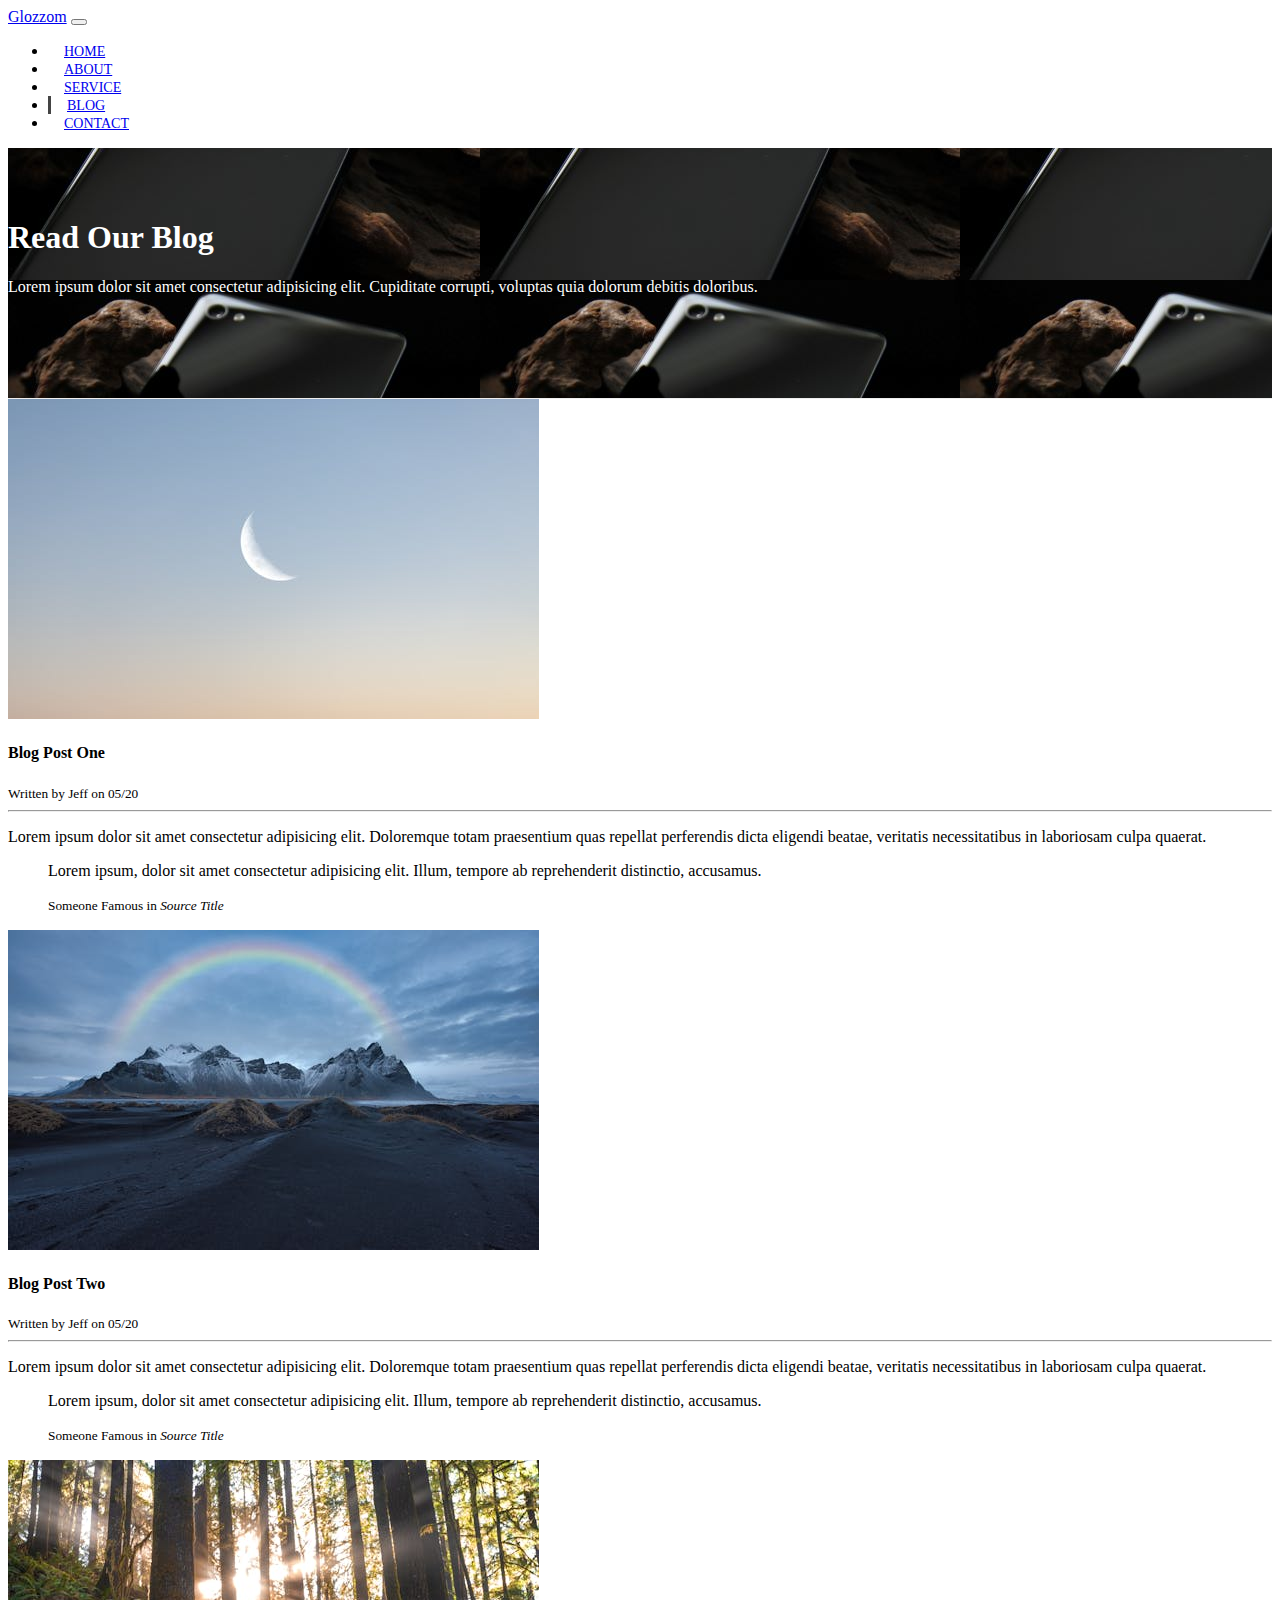
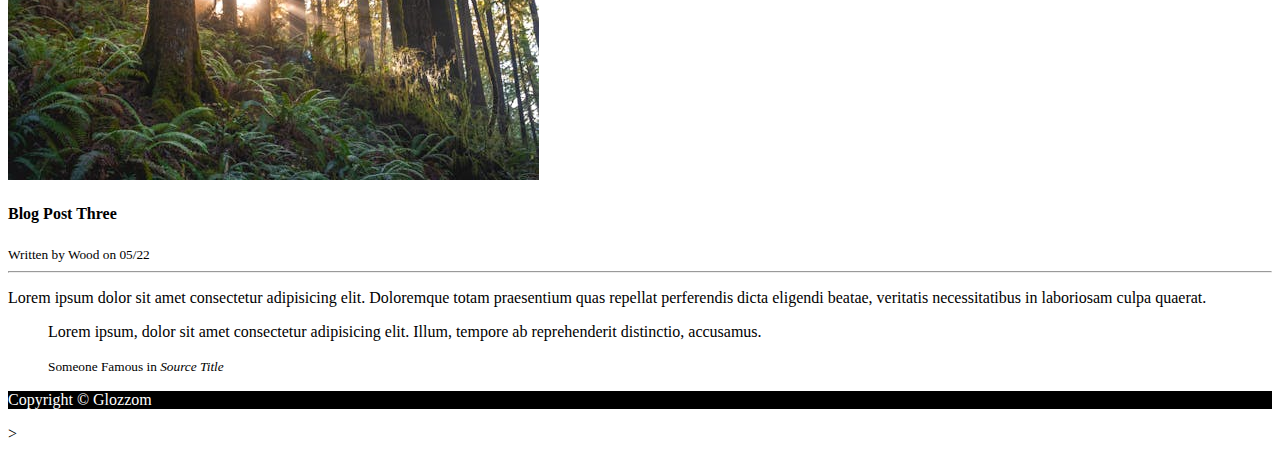
<file: blog.html>
<!DOCTYPE html>
<html lang="en">
  <head>
    <meta charset="UTF-8" />
    <meta name="viewport" content="width=device-width, initial-scale=1.0" />
    <title>Glozzom Multi Page</title>
    <link rel="stylesheet" href="CSS/style.css" />

    <!-- add jquery link -->
    <script src="https://code.jquery.com/jquery-3.4.1.slim.min.js"></script>

    <!-- bootstrap Icons -->

    <link
      rel="stylesheet"
      href="https://cdn.jsdelivr.net/npm/bootstrap-icons@1.5.0/font/bootstrap-icons.css"
    />

    <!-- CDN LINK -->
    <link
      href="https://cdn.jsdelivr.net/npm/bootstrap@5.0.2/dist/css/bootstrap.min.css"
      rel="stylesheet"
      integrity="sha384-EVSTQN3/azprG1Anm3QDgpJLIm9Nao0Yz1ztcQTwFspd3yD65VohhpuuCOmLASjC"
      crossorigin="anonymous"
    />
    <script
      src="https://cdn.jsdelivr.net/npm/bootstrap@5.0.2/dist/js/bootstrap.bundle.min.js"
      integrity="sha384-MrcW6ZMFYlzcLA8Nl+NtUVF0sA7MsXsP1UyJoMp4YLEuNSfAP+JcXn/tWtIaxVXM"
      crossorigin="anonymous"
    ></script>
    <!-- <script
      src="https://cdn.jsdelivr.net/npm/bootstrap@5.2.3/dist/js/bootstrap.min.js"
      integrity="sha384-cuYeSxntonz0PPNlHhBs68uyIAVpIIOZZ5JqeqvYYIcEL727kskC66kF92t6Xl2V"
      crossorigin="anonymous"
    ></script> -->
  </head>
  <body>
    <!-- Navigation bar -->
    <nav class="navbar navbar-expand-sm navbar-dark bg-dark">
      <!-- container navigation bar -->
      <div class="container">
        <!-- navbar logo -->
        <a href="index.html" class="navbar-brand">Glozzom</a>
        <button
          class="navbar-toggler"
          data-bs-toggle="collapse"
          data-bs-target="#navbarCollapse"
        >
          <span class="navbar-toggler-icon"></span>
        </button>
        <!-- navbar section -->
        <div class="collapse navbar-collapse" id="navbarCollapse">
          <!-- For Bootstrap-5 we have to use ms-auto instead of ml-auto -->
          <ul class="navbar-nav ms-auto">
            <li class="nav-item">
              <a href="index.html" class="nav-link">Home</a>
            </li>
            <li class="nav-item">
              <a href="about.html" class="nav-link">About</a>
            </li>
            <li class="nav-item">
              <a href="services.html" class="nav-link">Service</a>
            </li>
            <li class="nav-item active">
              <a href="blog.html" class="nav-link">Blog</a>
            </li>
            <li class="nav-item">
              <a href="contact.html" class="nav-link">Contact</a>
            </li>
          </ul>
        </div>
      </div>
    </nav>

    <!-- PAGE HEADER -->
    <header id="page-header">
      <div class="container">
        <div class="row">
          <div class="col-md-6 m-auto text-center">
            <h1>Read Our Blog</h1>
            <p>
              Lorem ipsum dolor sit amet consectetur adipisicing elit.
              Cupiditate corrupti, voluptas quia dolorum debitis doloribus.
            </p>
          </div>
        </div>
      </div>
    </header>

    <!-- BLOG SECTION -->

    <section id="blog" class="py-3">
      <div class="container">
        <div class="row row-cols-1 row-cols-md-3 g-4">
          <!-- column 1 -->
          <div class="col">
            <div class="card mb-4">
              <img
                src="images/pexelsimageblog.jpg"
                alt=""
                class="img-fluid card-img-top"
              />
              <div class="card-body">
                <h4 class="card-title">Blog Post One</h4>
                <small class="text-muted">Written by Jeff on 05/20</small>
                <hr />
                <p>
                  Lorem ipsum dolor sit amet consectetur adipisicing elit.
                  Doloremque totam praesentium quas repellat perferendis dicta
                  eligendi beatae, veritatis necessitatibus in laboriosam culpa
                  quaerat.
                </p>
              </div>
            </div>

            <!-- another card -->
            <div class="card">
              <div class="card-body">
                <blockquote class="card-blockquote card-body">
                  <p>
                    Lorem ipsum, dolor sit amet consectetur adipisicing elit.
                    Illum, tempore ab reprehenderit distinctio, accusamus.
                  </p>
                  <footer class="blockquote-footer">
                    <small class="text-muted">
                      Someone Famous in
                      <cite title="Source Title">Source Title</cite>
                    </small>
                  </footer>
                </blockquote>
              </div>
            </div>
          </div>

          <!-- another column  2-->

          <div class="col">
            <div class="card mb-4">
              <img
                src="images/pexels-image-blog.jpg"
                alt=""
                class="img-fluid card-img-top"
              />
              <div class="card-body">
                <h4 class="card-title">Blog Post Two</h4>
                <small class="text-muted">Written by Jeff on 05/20</small>
                <hr />
                <p>
                  Lorem ipsum dolor sit amet consectetur adipisicing elit.
                  Doloremque totam praesentium quas repellat perferendis dicta
                  eligendi beatae, veritatis necessitatibus in laboriosam culpa
                  quaerat.
                </p>
              </div>
            </div>
            <!-- another card2 -->
            <div class="card">
              <div class="card-body bg-danger text-white">
                <blockquote class="card-blockquote card-body">
                  <p>
                    Lorem ipsum, dolor sit amet consectetur adipisicing elit.
                    Illum, tempore ab reprehenderit distinctio, accusamus.
                  </p>
                  <footer class="blockquote-footer">
                    <small class="text-muted">
                      Someone Famous in
                      <cite title="Source Title">Source Title</cite>
                    </small>
                  </footer>
                </blockquote>
              </div>
            </div>
          </div>

          <!-- third column -->
          <div class="col">
            <div class="card mb-4">
              <img
                src="images/pexelsblogimage.jpg"
                alt=""
                class="img-fluid card-img-top"
              />
              <div class="card-body">
                <h4 class="card-title">Blog Post Three</h4>
                <small class="text-muted">Written by Wood on 05/22</small>
                <hr />
                <p>
                  Lorem ipsum dolor sit amet consectetur adipisicing elit.
                  Doloremque totam praesentium quas repellat perferendis dicta
                  eligendi beatae, veritatis necessitatibus in laboriosam culpa
                  quaerat.
                </p>
              </div>
            </div>
            <!-- another card2 -->
            <div class="card">
              <div class="card-body">
                <blockquote class="card-blockquote card-body">
                  <p>
                    Lorem ipsum, dolor sit amet consectetur adipisicing elit.
                    Illum, tempore ab reprehenderit distinctio, accusamus.
                  </p>
                  <footer class="blockquote-footer">
                    <small class="text-muted">
                      Someone Famous in
                      <cite title="Source Title">Source Title</cite>
                    </small>
                  </footer>
                </blockquote>
              </div>
            </div>
          </div>

          <!-- end row -->
        </div>
      </div>
    </section>

    <!-- FOOTER -->

    <footer class="text-center p-4 text-white" id="main-footer">
      <div class="container">
        <div class="row">
          <div class="col">
            <p>Copyright &copy; <span id="year"></span>Glozzom</p>
          </div>
        </div>
      </div>
    </footer>

    <script
      src="https://cdn.jsdelivr.net/npm/@popperjs/core@2.11.6/dist/umd/popper.min.js"
      integrity="sha384-oBqDVmMz9ATKxIep9tiCxS/Z9fNfEXiDAYTujMAeBAsjFuCZSmKbSSUnQlmh/jp3"
      crossorigin="anonymous"
    ></script>
    >
    <script src="https://cdnjs.cloudflare.com/ajax/libs/jquery/3.3.0/jquery.min.js"></script>

    <script>
      //get the current year for the copyright
      // $("#year").text(new Date().getFullYear);

      $(document).ready(function () {});
    </script>
  </body>
</html>
</file>
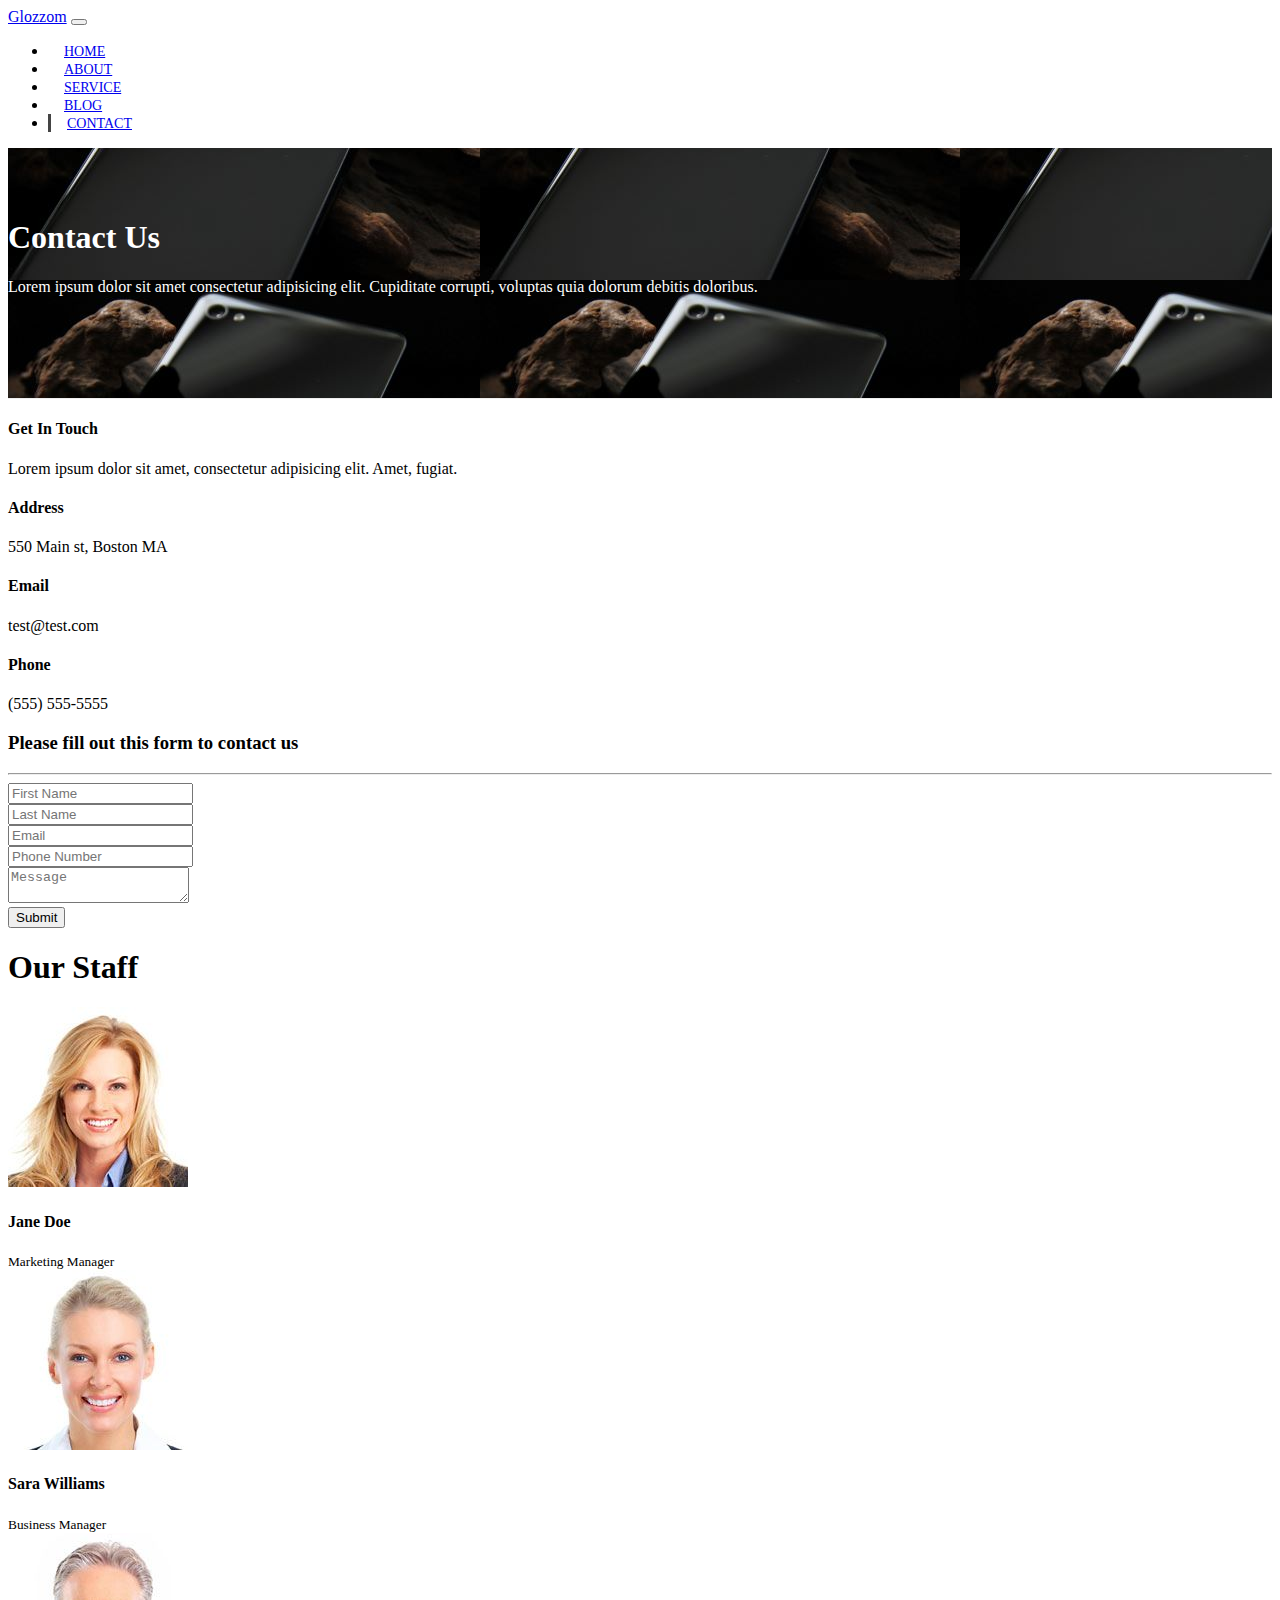
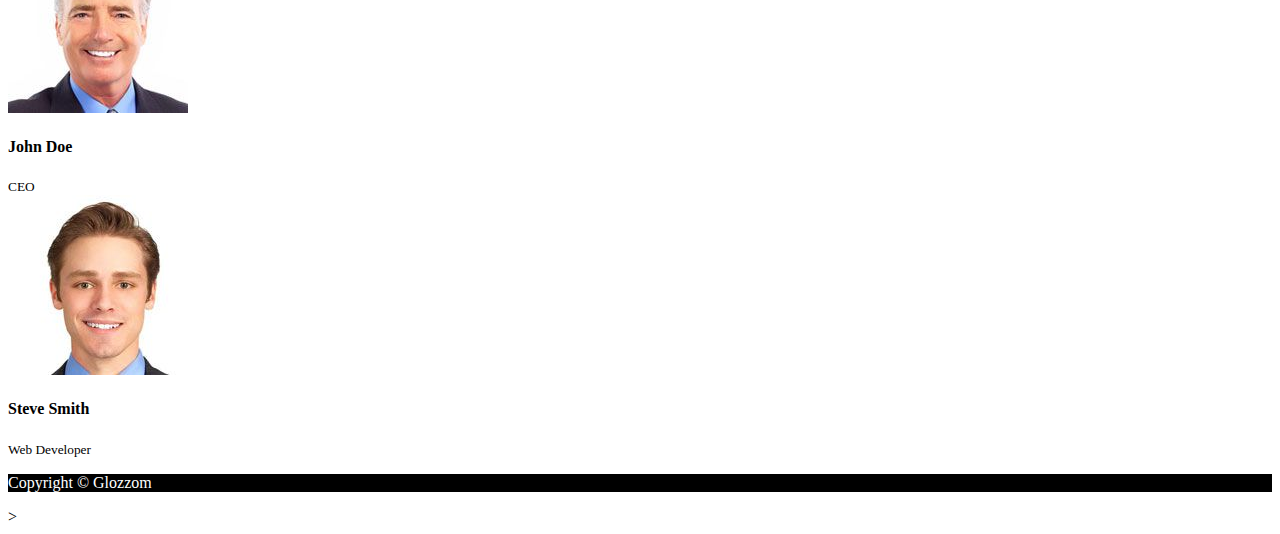
<file: contact.html>
<!DOCTYPE html>
<html lang="en">
  <head>
    <meta charset="UTF-8" />
    <meta name="viewport" content="width=device-width, initial-scale=1.0" />
    <title>Glozzom Multi Page</title>
    <link rel="stylesheet" href="CSS/style.css" />

    <!-- add jquery link -->
    <script src="https://code.jquery.com/jquery-3.4.1.slim.min.js"></script>

    <!-- bootstrap Icons -->

    <link
      rel="stylesheet"
      href="https://cdn.jsdelivr.net/npm/bootstrap-icons@1.5.0/font/bootstrap-icons.css"
    />

    <!-- CDN LINK -->
    <link
      href="https://cdn.jsdelivr.net/npm/bootstrap@5.0.2/dist/css/bootstrap.min.css"
      rel="stylesheet"
      integrity="sha384-EVSTQN3/azprG1Anm3QDgpJLIm9Nao0Yz1ztcQTwFspd3yD65VohhpuuCOmLASjC"
      crossorigin="anonymous"
    />
    <script
      src="https://cdn.jsdelivr.net/npm/bootstrap@5.0.2/dist/js/bootstrap.bundle.min.js"
      integrity="sha384-MrcW6ZMFYlzcLA8Nl+NtUVF0sA7MsXsP1UyJoMp4YLEuNSfAP+JcXn/tWtIaxVXM"
      crossorigin="anonymous"
    ></script>
    <!-- <script
      src="https://cdn.jsdelivr.net/npm/bootstrap@5.2.3/dist/js/bootstrap.min.js"
      integrity="sha384-cuYeSxntonz0PPNlHhBs68uyIAVpIIOZZ5JqeqvYYIcEL727kskC66kF92t6Xl2V"
      crossorigin="anonymous"
    ></script> -->
  </head>
  <body>
    <!-- Navigation bar -->
    <nav class="navbar navbar-expand-sm navbar-dark bg-dark">
      <!-- container navigation bar -->
      <div class="container">
        <!-- navbar logo -->
        <a href="index.html" class="navbar-brand">Glozzom</a>
        <button
          class="navbar-toggler"
          data-bs-toggle="collapse"
          data-bs-target="#navbarCollapse"
        >
          <span class="navbar-toggler-icon"></span>
        </button>
        <!-- navbar section -->
        <div class="collapse navbar-collapse" id="navbarCollapse">
          <!-- For Bootstrap-5 we have to use ms-auto instead of ml-auto -->
          <ul class="navbar-nav ms-auto">
            <li class="nav-item">
              <a href="index.html" class="nav-link">Home</a>
            </li>
            <li class="nav-item">
              <a href="about.html" class="nav-link">About</a>
            </li>
            <li class="nav-item">
              <a href="services.html" class="nav-link">Service</a>
            </li>
            <li class="nav-item">
              <a href="blog.html" class="nav-link">Blog</a>
            </li>
            <li class="nav-item active">
              <a href="contact.html" class="nav-link">Contact</a>
            </li>
          </ul>
        </div>
      </div>
    </nav>

    <!-- PAGE HEADER -->
    <header id="page-header">
      <div class="container">
        <div class="row">
          <div class="col-md-6 m-auto text-center">
            <h1>Contact Us</h1>
            <p>
              Lorem ipsum dolor sit amet consectetur adipisicing elit.
              Cupiditate corrupti, voluptas quia dolorum debitis doloribus.
            </p>
          </div>
        </div>
      </div>
    </header>

    <!-- CONTACT SECTION -->
    <section id="contact" class="py-3">
      <div class="container">
        <div class="row">
          <div class="col-md-4">
            <div class="card p-4">
              <div class="card-body">
                <h4>Get In Touch</h4>
                <p>
                  Lorem ipsum dolor sit amet, consectetur adipisicing elit.
                  Amet, fugiat.
                </p>
                <h4>Address</h4>
                <p>550 Main st, Boston MA</p>
                <h4>Email</h4>
                <p>test@test.com</p>
                <h4>Phone</h4>
                <p>(555) 555-5555</p>
              </div>
            </div>
          </div>
          <div class="col-md-8">
            <div class="card p-4">
              <div class="card-body">
                <h3 class="text-center">
                  Please fill out this form to contact us
                </h3>
                <hr />
                <!-- first Row -->
                <div class="row">
                  <!-- col 1 -->
                  <div class="col-md-6">
                    <div class="form-group">
                      <input
                        type="text"
                        class="form-control"
                        placeholder="First Name"
                      />
                    </div>
                  </div>
                  <!-- col 2 -->
                  <div class="col-md-6">
                    <div class="form-group">
                      <input
                        type="text"
                        class="form-control"
                        placeholder="Last Name"
                      />
                    </div>
                  </div>
                  <!-- col 3 -->

                  <div class="col-md-6 mt-3">
                    <div class="form-group">
                      <input
                        type="email"
                        class="form-control"
                        placeholder="Email"
                      />
                    </div>
                  </div>

                  <!-- col 4 -->

                  <div class="col-md-6 mt-3">
                    <div class="form-group">
                      <input
                        type="tel"
                        class="form-control"
                        placeholder="Phone Number"
                      />
                    </div>
                  </div>
                </div>

                <!-- Second Row -->

                <div class="row">
                  <div class="col-md-12 mt-3">
                    <div class="form-group">
                      <textarea
                        class="form-control"
                        placeholder="Message"
                      ></textarea>
                    </div>
                  </div>
                  <div class="col-md-12 mt-3 d-grid">
                    <button
                      type="button"
                      value="Submit"
                      class="btn btn-outline-danger"
                    >
                      Submit
                    </button>
                  </div>
                </div>
              </div>
            </div>
          </div>
        </div>
      </div>
    </section>

    <section id="staff" class="py-5 tet-center bg-dark text-white">
      <div class="container">
        <h1>Our Staff</h1>
        <div class="row">
          <div class="col-md-3">
            <img
              src="images/person1.jpg"
              alt=""
              class="im-fluid rounded-circle mb-2"
            />
            <h4>Jane Doe</h4>
            <small>Marketing Manager</small>
          </div>
          <div class="col-md-3">
            <img
              src="images/person2.jpg"
              alt=""
              class="im-fluid rounded-circle mb-2"
            />
            <h4>Sara Williams</h4>
            <small>Business Manager</small>
          </div>
          <div class="col-md-3">
            <img
              src="images/person3.jpg"
              alt=""
              class="im-fluid rounded-circle mb-2"
            />
            <h4>John Doe</h4>
            <small>CEO</small>
          </div>
          <div class="col-md-3">
            <img
              src="images/person4.jpg"
              alt=""
              class="im-fluid rounded-circle mb-2"
            />
            <h4>Steve Smith</h4>
            <small>Web Developer</small>
          </div>
        </div>
      </div>
    </section>

    <!-- FOOTER -->

    <footer class="text-center p-4 text-white" id="main-footer">
      <div class="container">
        <div class="row">
          <div class="col">
            <p>Copyright &copy; <span id="year"></span>Glozzom</p>
          </div>
        </div>
      </div>
    </footer>

    <script
      src="https://cdn.jsdelivr.net/npm/@popperjs/core@2.11.6/dist/umd/popper.min.js"
      integrity="sha384-oBqDVmMz9ATKxIep9tiCxS/Z9fNfEXiDAYTujMAeBAsjFuCZSmKbSSUnQlmh/jp3"
      crossorigin="anonymous"
    ></script>
    >
    <script src="https://cdnjs.cloudflare.com/ajax/libs/jquery/3.3.0/jquery.min.js"></script>

    <script>
      //get the current year for the copyright
      // $("#year").text(new Date().getFullYear);

      $(document).ready(function () {});
    </script>
  </body>
</html>
</file>
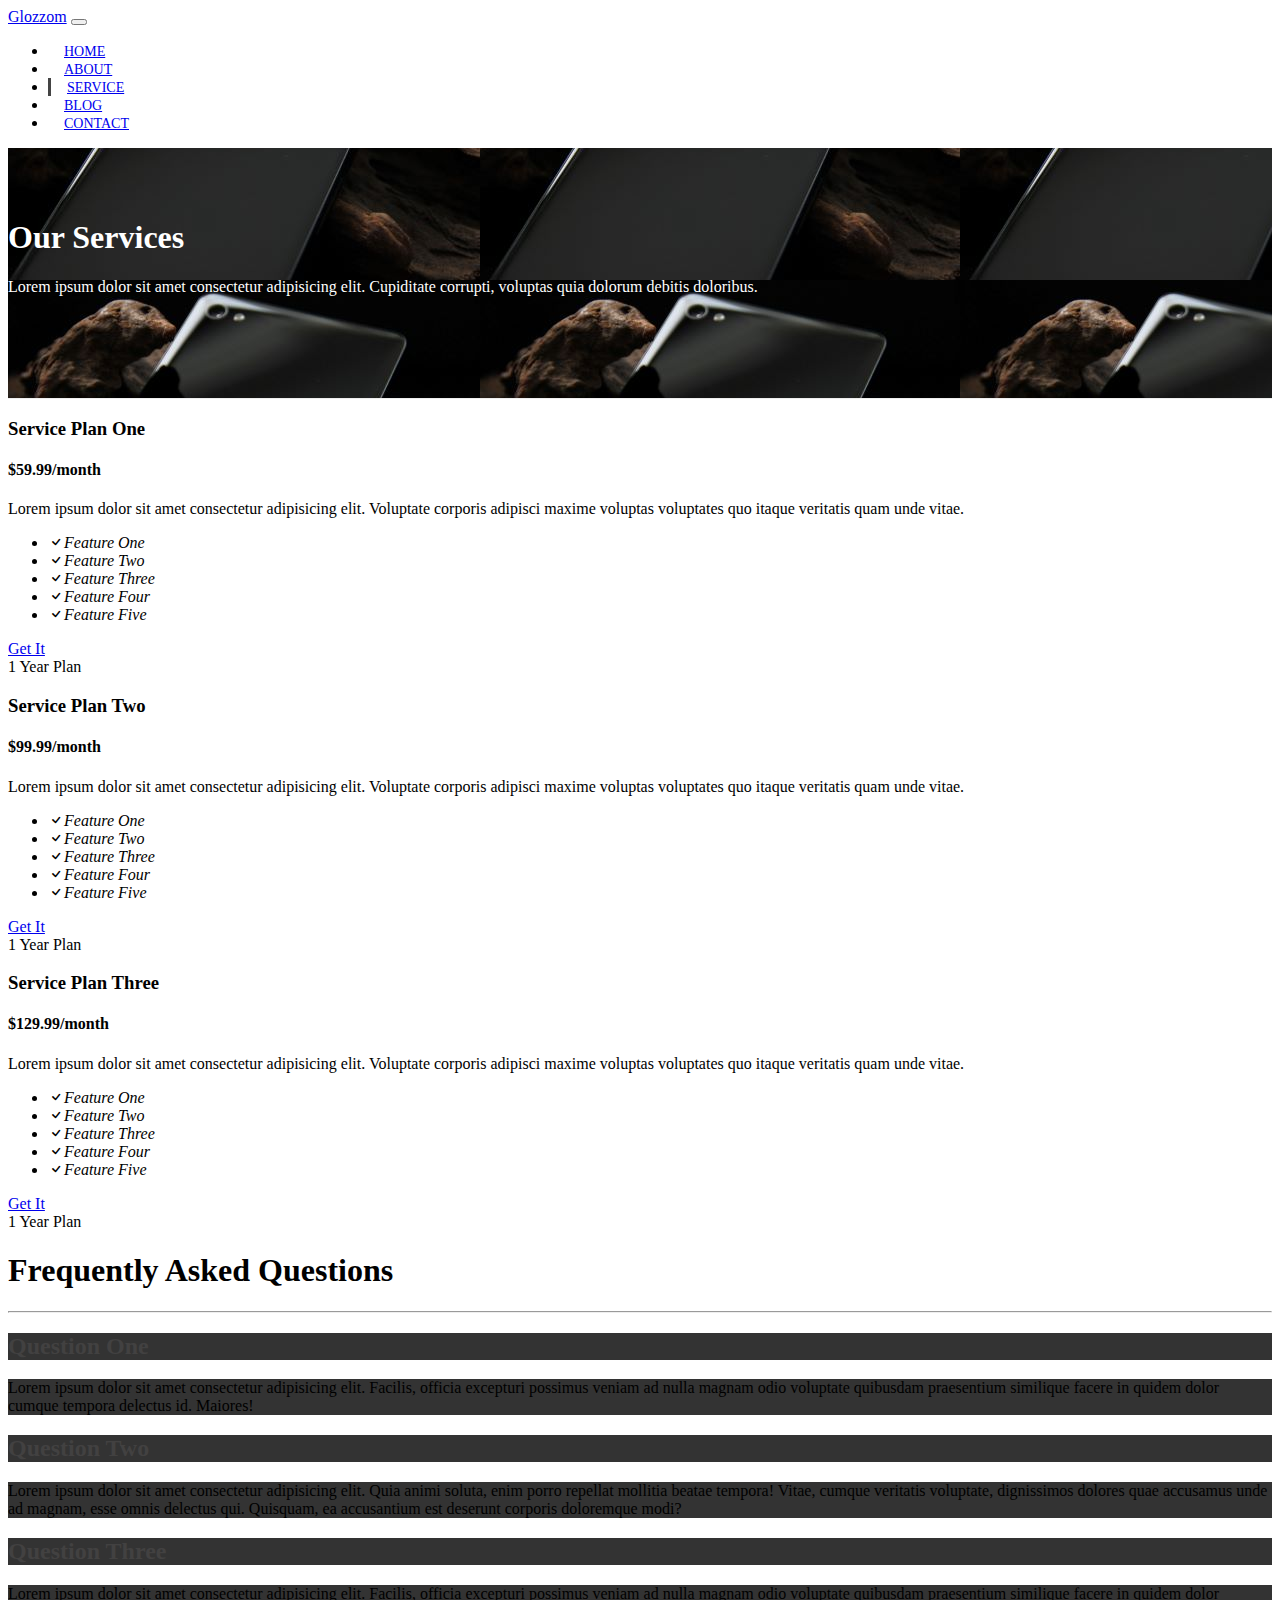
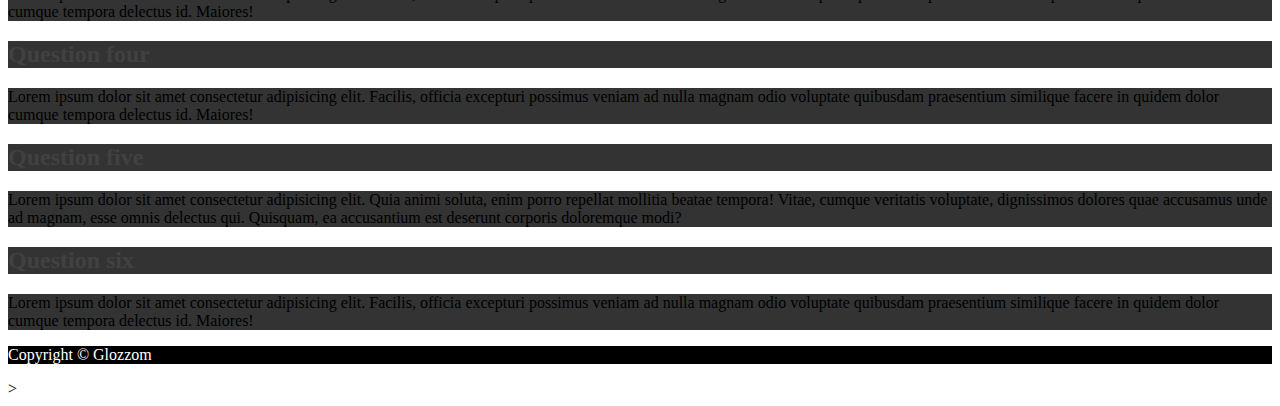
<file: services.html>
<!DOCTYPE html>
<html lang="en">
  <head>
    <meta charset="UTF-8" />
    <meta name="viewport" content="width=device-width, initial-scale=1.0" />
    <title>Glozzom Multi Page</title>
    <link rel="stylesheet" href="CSS/style.css" />

    <!-- add jquery link -->
    <script src="https://code.jquery.com/jquery-3.4.1.slim.min.js"></script>

    <!-- bootstrap Icons -->

    <link
      rel="stylesheet"
      href="https://cdn.jsdelivr.net/npm/bootstrap-icons@1.5.0/font/bootstrap-icons.css"
    />

    <!-- CDN LINK -->
    <link
      href="https://cdn.jsdelivr.net/npm/bootstrap@5.0.2/dist/css/bootstrap.min.css"
      rel="stylesheet"
      integrity="sha384-EVSTQN3/azprG1Anm3QDgpJLIm9Nao0Yz1ztcQTwFspd3yD65VohhpuuCOmLASjC"
      crossorigin="anonymous"
    />

    <script
      src="https://cdn.jsdelivr.net/npm/bootstrap@5.2.3/dist/js/bootstrap.min.js"
      integrity="sha384-cuYeSxntonz0PPNlHhBs68uyIAVpIIOZZ5JqeqvYYIcEL727kskC66kF92t6Xl2V"
      crossorigin="anonymous"
    ></script>
  </head>
  <body>
    <!-- Navigation bar -->
    <nav class="navbar navbar-expand-sm navbar-dark bg-dark">
      <!-- container navigation bar -->
      <div class="container">
        <!-- navbar logo -->
        <a href="index.html" class="navbar-brand">Glozzom</a>
        <button
          class="navbar-toggler"
          data-bs-toggle="collapse"
          data-bs-target="#navbarCollapse"
        >
          <span class="navbar-toggler-icon"></span>
        </button>
        <!-- navbar section -->
        <div class="collapse navbar-collapse" id="navbarCollapse">
          <!-- For Bootstrap-5 we have to use ms-auto instead of ml-auto -->
          <ul class="navbar-nav">
            <li class="nav-item">
              <a href="index.html" class="nav-link">Home</a>
            </li>
            <li class="nav-item">
              <a href="about.html" class="nav-link">About</a>
            </li>
            <li class="nav-item active">
              <a href="services.html" class="nav-link">Service</a>
            </li>
            <li class="nav-item">
              <a href="blog.html" class="nav-link">Blog</a>
            </li>
            <li class="nav-item">
              <a href="contact.html" class="nav-link">Contact</a>
            </li>
          </ul>
        </div>
      </div>
    </nav>

    <!-- PAGE HEADER -->
    <header id="page-header">
      <div class="container">
        <div class="row">
          <div class="col-md-6 m-auto text-center">
            <h1>Our Services</h1>
            <p>
              Lorem ipsum dolor sit amet consectetur adipisicing elit.
              Cupiditate corrupti, voluptas quia dolorum debitis doloribus.
            </p>
          </div>
        </div>
      </div>
    </header>

    <!-- SERVICES SECTION -->
    <section id="services" class="py-5">
      <div class="container">
        <div class="row">
          <!--  -->
          <div class="col-md-4">
            <!-- card 1 -->
            <div class="card text-center mb-4">
              <div class="card-header bg-dark text-white">
                <h3>Service Plan One</h3>
              </div>
              <div class="card-body">
                <h4 class="card-title">$59.99/month</h4>
                <p class="card-text">
                  Lorem ipsum dolor sit amet consectetur adipisicing elit.
                  Voluptate corporis adipisci maxime voluptas voluptates quo
                  itaque veritatis quam unde vitae.
                </p>
                <ul class="list-group">
                  <li class="list-group-item">
                    <i class="bi-check">Feature One</i>
                  </li>
                  <li class="list-group-item">
                    <i class="bi-check">Feature Two</i>
                  </li>
                  <li class="list-group-item">
                    <i class="bi-check">Feature Three</i>
                  </li>
                  <li class="list-group-item">
                    <i class="bi-check">Feature Four</i>
                  </li>
                  <li class="list-group-item">
                    <i class="bi-check">Feature Five</i>
                  </li>
                </ul>
                <a href="#" class="btn btn-danger btn-block mt-2"> Get It</a>
              </div>
              <div class="card-footer text-muted">1 Year Plan</div>
            </div>
          </div>

          <!-- card 2 -->
          <div class="col-md-4">
            <div class="card text-center mb-4">
              <div class="card-header bg-dark text-white">
                <h3>Service Plan Two</h3>
              </div>
              <div class="card-body">
                <h4 class="card-title">$99.99/month</h4>
                <p class="card-text">
                  Lorem ipsum dolor sit amet consectetur adipisicing elit.
                  Voluptate corporis adipisci maxime voluptas voluptates quo
                  itaque veritatis quam unde vitae.
                </p>
                <ul class="list-group">
                  <li class="list-group-item">
                    <i class="bi-check">Feature One</i>
                  </li>
                  <li class="list-group-item">
                    <i class="bi-check">Feature Two</i>
                  </li>
                  <li class="list-group-item">
                    <i class="bi-check">Feature Three</i>
                  </li>
                  <li class="list-group-item">
                    <i class="bi-check">Feature Four</i>
                  </li>
                  <li class="list-group-item">
                    <i class="bi-check">Feature Five</i>
                  </li>
                </ul>
                <a href="#" class="btn btn-danger btn-block mt-2"> Get It</a>
              </div>
              <div class="card-footer text-muted">1 Year Plan</div>
            </div>
          </div>

          <!-- card 3 -->

          <div class="col-md-4">
            <div class="card text-center mb-4">
              <div class="card-header bg-dark text-white">
                <h3>Service Plan Three</h3>
              </div>
              <div class="card-body">
                <h4 class="card-title">$129.99/month</h4>
                <p class="card-text">
                  Lorem ipsum dolor sit amet consectetur adipisicing elit.
                  Voluptate corporis adipisci maxime voluptas voluptates quo
                  itaque veritatis quam unde vitae.
                </p>
                <ul class="list-group">
                  <li class="list-group-item">
                    <i class="bi-check">Feature One</i>
                  </li>
                  <li class="list-group-item">
                    <i class="bi-check">Feature Two</i>
                  </li>
                  <li class="list-group-item">
                    <i class="bi-check">Feature Three</i>
                  </li>
                  <li class="list-group-item">
                    <i class="bi-check">Feature Four</i>
                  </li>
                  <li class="list-group-item">
                    <i class="bi-check">Feature Five</i>
                  </li>
                </ul>
                <a href="#" class="btn btn-danger btn-block mt-2"> Get It</a>
              </div>
              <div class="card-footer text-muted">1 Year Plan</div>
            </div>
          </div>

          <!--  -->
        </div>
      </div>
    </section>

    <!-- FAQ -->
    <section id="faq" class="p-5 bg-dark text-white">
      <div class="container">
        <h1 class="text-center">Frequently Asked Questions</h1>
        <hr />
        <div class="row">
          <div class="col-md-6 mb-4">
            <!-- Start -->

            <div class="accordion" id="accordion">
              <div class="accordion-item">
                <h2 class="accordion-header" id="headingOne">
                  <a
                    class="accordion-button bg-dark text-white"
                    type="button"
                    data-bs-toggle="collapse"
                    data-bs-target="#collapseOne"
                    aria-expanded="true"
                    aria-controls="collapseOne"
                  >
                    Question One
                  </a>
                </h2>
                <div
                  id="collapseOne"
                  class="accordion-collapse collapse"
                  aria-labelledby="headingOne"
                  data-bs-parent="#accordion"
                >
                  <div class="accordion-body">
                    Lorem ipsum dolor sit amet consectetur adipisicing elit.
                    Facilis, officia excepturi possimus veniam ad nulla magnam
                    odio voluptate quibusdam praesentium similique facere in
                    quidem dolor cumque tempora delectus id. Maiores!
                  </div>
                </div>
              </div>
              <div class="accordion-item">
                <h2 class="accordion-header" id="headingTwo">
                  <a
                    class="accordion-button collapsed bg-dark text-white"
                    type="button"
                    data-bs-toggle="collapse"
                    data-bs-target="#collapseTwo"
                    aria-expanded="false"
                    aria-controls="collapseTwo"
                  >
                    Question Two
                  </a>
                </h2>
                <div
                  id="collapseTwo"
                  class="accordion-collapse collapse"
                  aria-labelledby="headingTwo"
                  data-bs-parent="#accordion"
                >
                  <div class="accordion-body">
                    Lorem ipsum dolor sit amet consectetur adipisicing elit.
                    Quia animi soluta, enim porro repellat mollitia beatae
                    tempora! Vitae, cumque veritatis voluptate, dignissimos
                    dolores quae accusamus unde ad magnam, esse omnis delectus
                    qui. Quisquam, ea accusantium est deserunt corporis
                    doloremque modi?
                  </div>
                </div>
              </div>
              <div class="accordion-item">
                <h2 class="accordion-header" id="headingThree">
                  <a
                    class="accordion-button collapsed bg-dark text-white"
                    type="button"
                    data-bs-toggle="collapse"
                    data-bs-target="#collapseThree"
                    aria-expanded="false"
                    aria-controls="collapseThree"
                  >
                    Question Three
                  </a>
                </h2>
                <div
                  id="collapseThree"
                  class="accordion-collapse collapse"
                  aria-labelledby="headingThree"
                  data-bs-parent="#accordion"
                >
                  <div class="accordion-body">
                    Lorem ipsum dolor sit amet consectetur adipisicing elit.
                    Facilis, officia excepturi possimus veniam ad nulla magnam
                    odio voluptate quibusdam praesentium similique facere in
                    quidem dolor cumque tempora delectus id. Maiores!
                  </div>
                </div>
              </div>
            </div>

            <!-- End -->
          </div>
          <div class="col-md-6 mb-4">
            <!-- second accordion  column-->

            <div class="accordion" id="accordionExample">
              <div class="accordion-item">
                <h2 class="accordion-header" id="headingFour">
                  <a
                    class="accordion-button bg-dark text-white"
                    type="button"
                    data-bs-toggle="collapse"
                    data-bs-target="#collapseFour"
                    aria-expanded="true"
                    aria-controls="collapseFour"
                  >
                    Question four
                  </a>
                </h2>
                <div
                  id="collapseFour"
                  class="accordion-collapse collapse"
                  aria-labelledby="headingFour"
                  data-bs-parent="#accordion"
                >
                  <div class="accordion-body">
                    Lorem ipsum dolor sit amet consectetur adipisicing elit.
                    Facilis, officia excepturi possimus veniam ad nulla magnam
                    odio voluptate quibusdam praesentium similique facere in
                    quidem dolor cumque tempora delectus id. Maiores!
                  </div>
                </div>
              </div>
              <div class="accordion-item">
                <h2 class="accordion-header" id="headingFive">
                  <a
                    class="accordion-button collapsed bg-dark text-white"
                    type="button"
                    data-bs-toggle="collapse"
                    data-bs-target="#collapseFive"
                    aria-expanded="false"
                    aria-controls="collapseFive"
                  >
                    Question five
                  </a>
                </h2>
                <div
                  id="collapseFive"
                  class="accordion-collapse collapse"
                  aria-labelledby="headingFive"
                  data-bs-parent="#accordion"
                >
                  <div class="accordion-body">
                    Lorem ipsum dolor sit amet consectetur adipisicing elit.
                    Quia animi soluta, enim porro repellat mollitia beatae
                    tempora! Vitae, cumque veritatis voluptate, dignissimos
                    dolores quae accusamus unde ad magnam, esse omnis delectus
                    qui. Quisquam, ea accusantium est deserunt corporis
                    doloremque modi?
                  </div>
                </div>
              </div>
              <div class="accordion-item">
                <h2 class="accordion-header" id="headingSix">
                  <a
                    class="accordion-button collapsed bg-dark text-white"
                    type="button"
                    data-bs-toggle="collapse"
                    data-bs-target="#collapseSix"
                    aria-expanded="false"
                    aria-controls="collapseSix"
                  >
                    Question six
                  </a>
                </h2>
                <div
                  id="collapseSix"
                  class="accordion-collapse collapse"
                  aria-labelledby="headingSix"
                  data-bs-parent="#accordion"
                >
                  <div class="accordion-body">
                    Lorem ipsum dolor sit amet consectetur adipisicing elit.
                    Facilis, officia excepturi possimus veniam ad nulla magnam
                    odio voluptate quibusdam praesentium similique facere in
                    quidem dolor cumque tempora delectus id. Maiores!
                  </div>
                </div>
              </div>
            </div>
          </div>
        </div>
      </div>
    </section>

    <!-- FOOTER -->

    <footer class="text-center p-4 text-white" id="main-footer">
      <div class="container">
        <div class="row">
          <div class="col">
            <p>Copyright &copy; <span id="year"></span>Glozzom</p>
          </div>
        </div>
      </div>
    </footer>

    <script
      src="https://cdn.jsdelivr.net/npm/@popperjs/core@2.11.6/dist/umd/popper.min.js"
      integrity="sha384-oBqDVmMz9ATKxIep9tiCxS/Z9fNfEXiDAYTujMAeBAsjFuCZSmKbSSUnQlmh/jp3"
      crossorigin="anonymous"
    ></script>
    >
    <script src="https://cdnjs.cloudflare.com/ajax/libs/jquery/3.3.0/jquery.min.js"></script>

    <script>
      //get the current year for the copyright
      // $("#year").text(new Date().getFullYear);

      $(document).ready(function () {});
    </script>
  </body>
</html>
</file>
<file: CSS/style.css>
body {
  /* To hide the scrollbar at the bottom of the page. */
  overflow-x: hidden;
}

.navbar .nav-link {
  font-size: 14px;
  text-transform: uppercase;
  padding-left: 1rem !important;
  padding-right: 1rem !important;
}

.navbar .nav-item.active {
  border-left: #444 3px solid;
}

.carousel-item {
  height: 450px;
}

.carousel-image-1 {
  background: url("../images/image1.jpg");
  background-size: cover;
}

.carousel-image-2 {
  background: url("../images/image2.jpg");
  background-size: cover;
}

.carousel-image-3 {
  background: url("../images/image3.jpg");
  background-size: cover;
}

#home-heading {
  position: relative;
  min-height: 200px;
  background: url("../images/lights.jpg");
  background-attachment: fixed;
  background-repeat: no-repeat;
  text-align: center;
  color: #fff;
}

.dark-overlay {
  position: absolute;
  top: 0;
  left: 0;
  width: 100%;
  height: 100%;
  background: rgba(0, 0, 0, 0.7);
}

#video-play {
  position: relative;
  min-height: 200px;
  background: url("../images/image1.jpg");
  background-attachment: fixed;
  background-repeat: no-repeat;
  background-position: 0 -300px;
  text-align: center;
  color: #fff;
}

#video-play a {
  color: #fff;
}

#page-header {
  height: 200px;
  background: url("../images/image1.jpg");
  background-position: 0 -360px;
  background-attachment: fixed;
  color: #fff;
  border-bottom: 1px #eee solid;
  padding-top: 50px;
}

.about-img {
  margin-top: -40px;
}

#faq .accordion {
  border: #444;
}

#faq a {
  color: #424141;
  text-decoration: none;
}

#faq .accordion-body,
#faq .accordion-header {
  background: #333;
}

#main-footer {
  background: #000;
  color: #fff;
}
</file>
